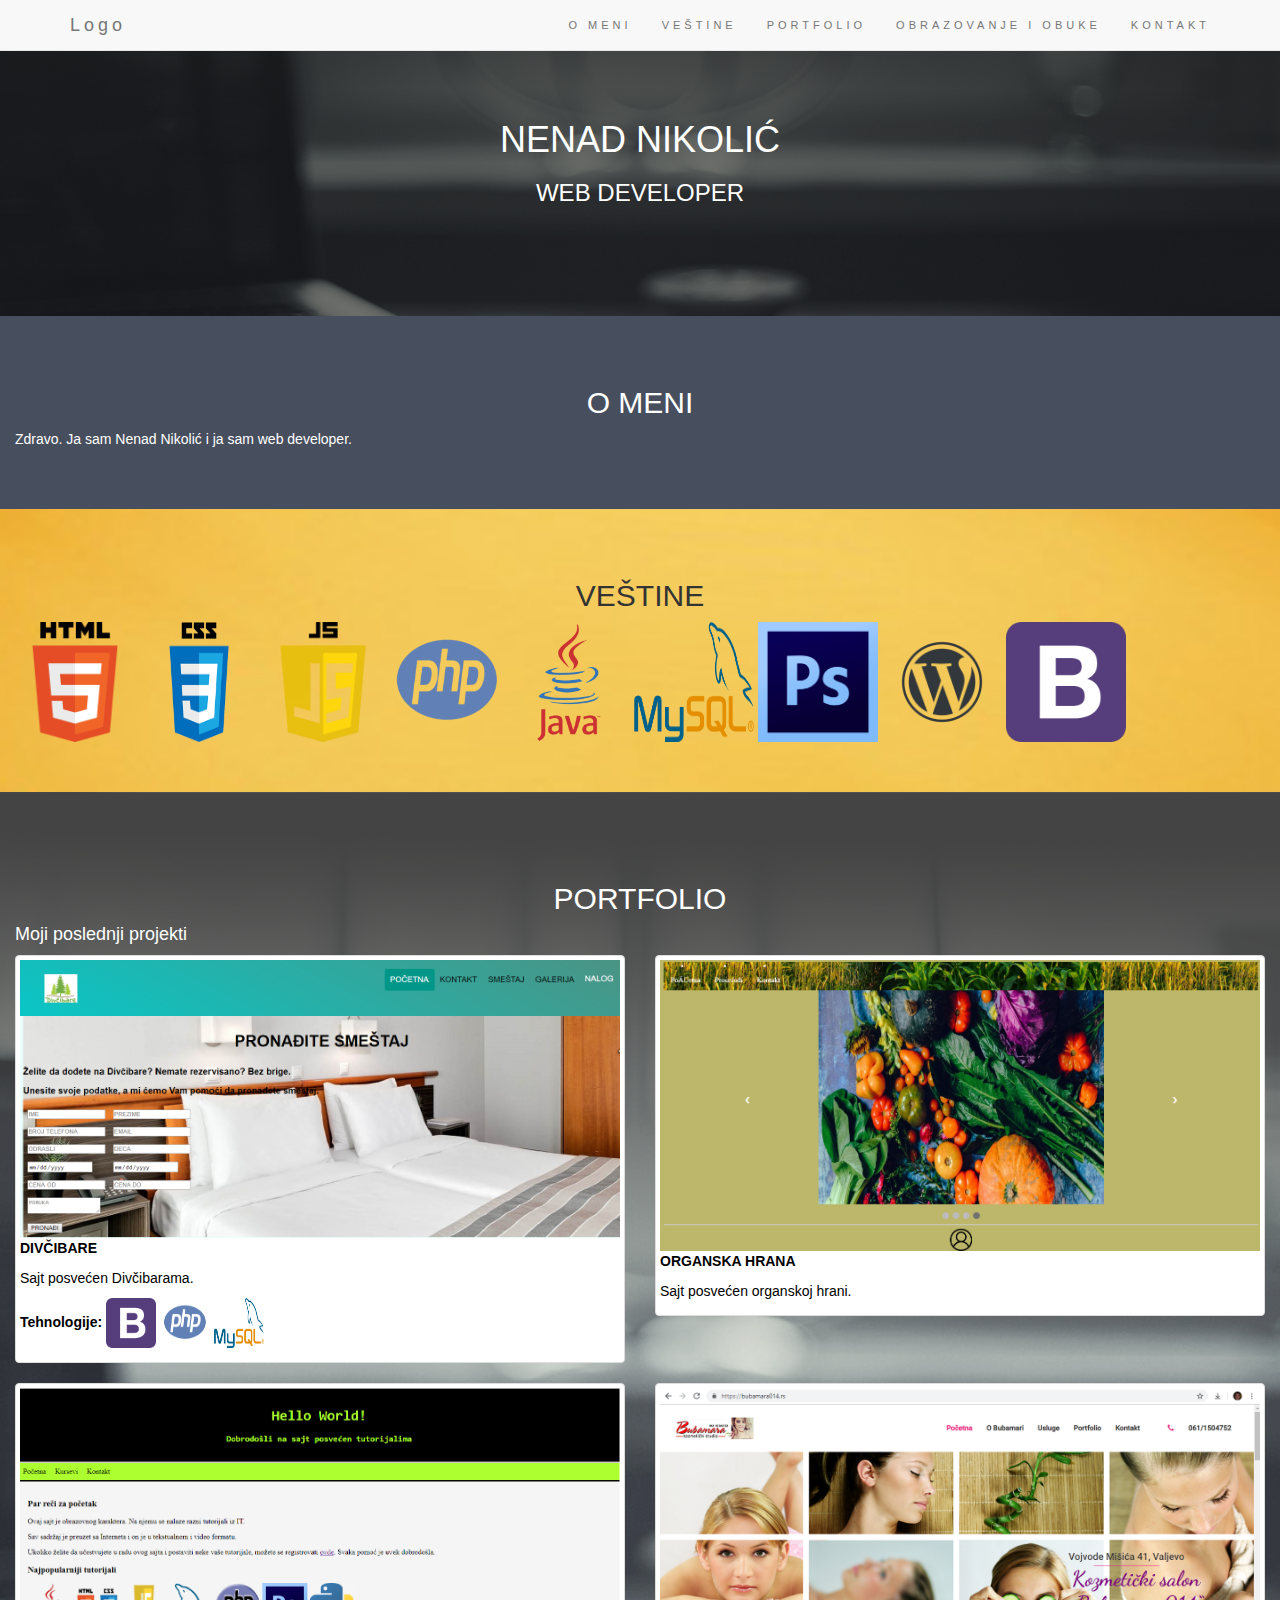
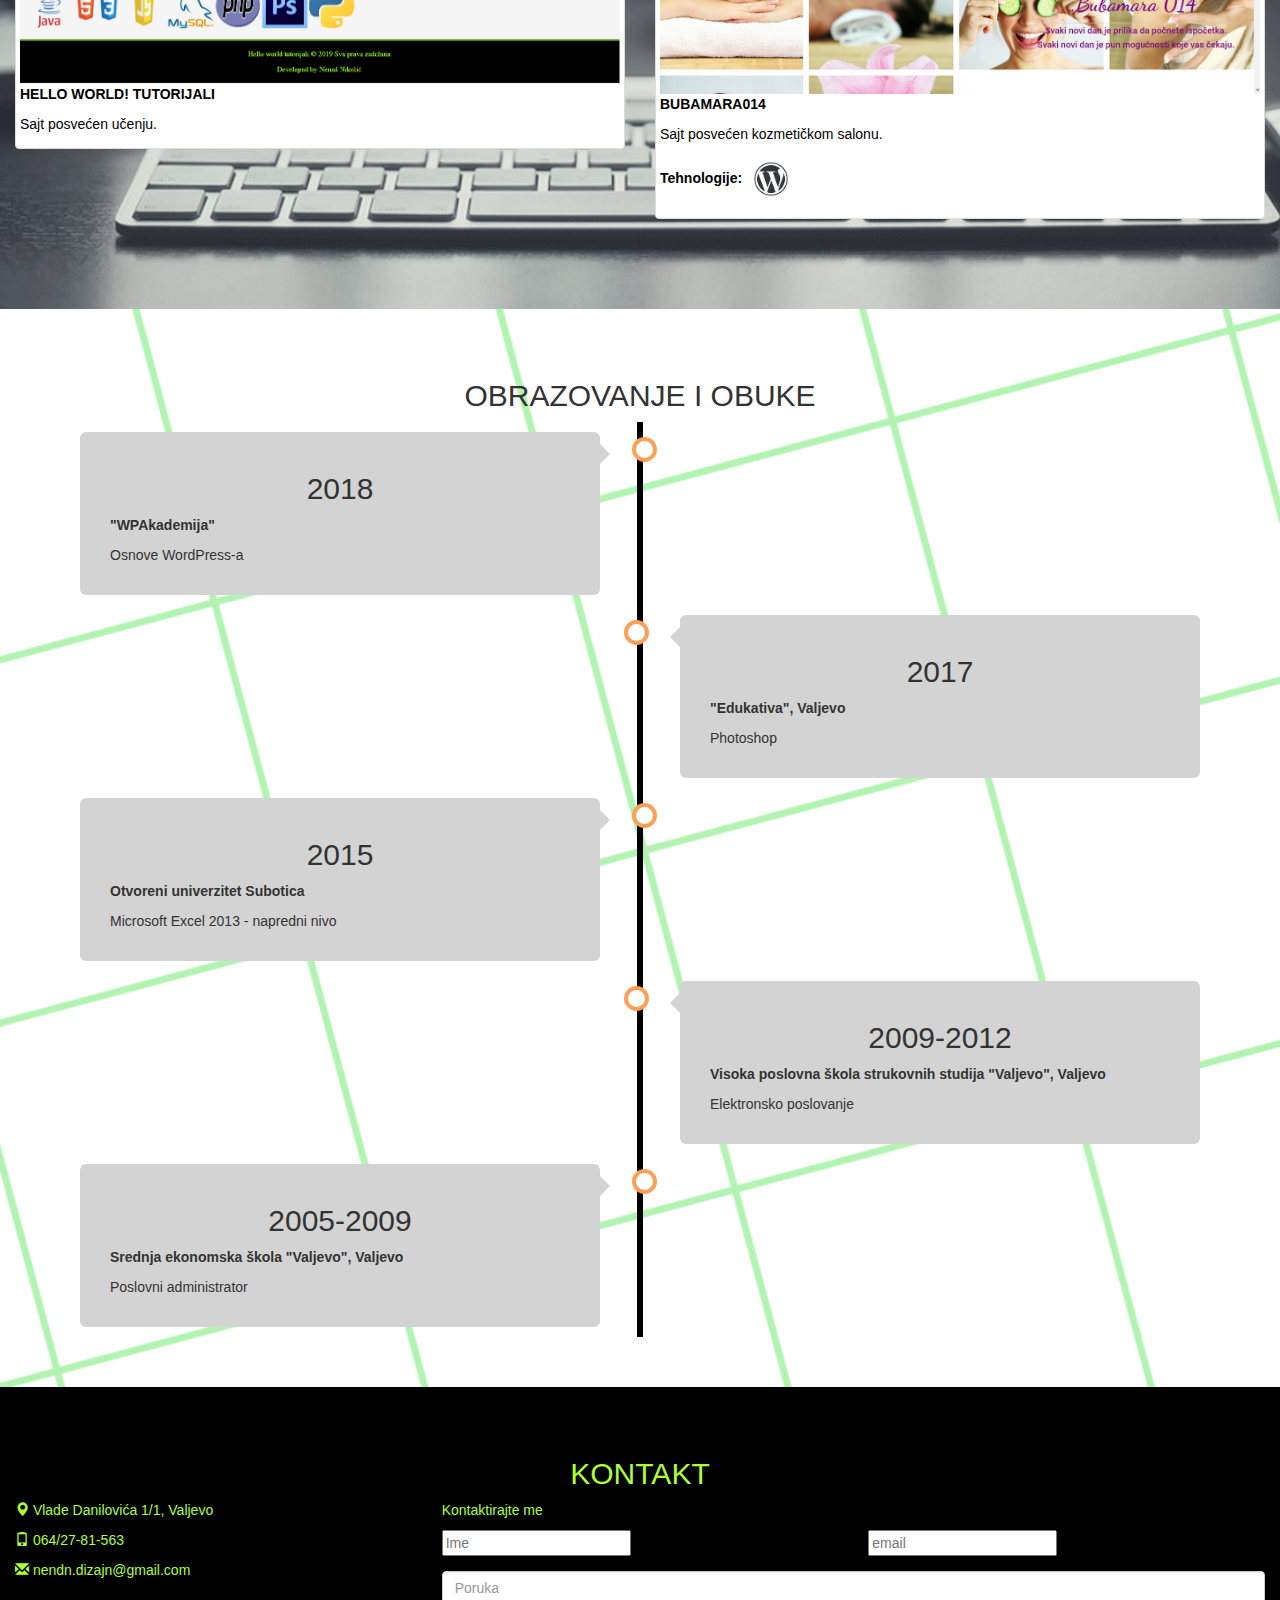
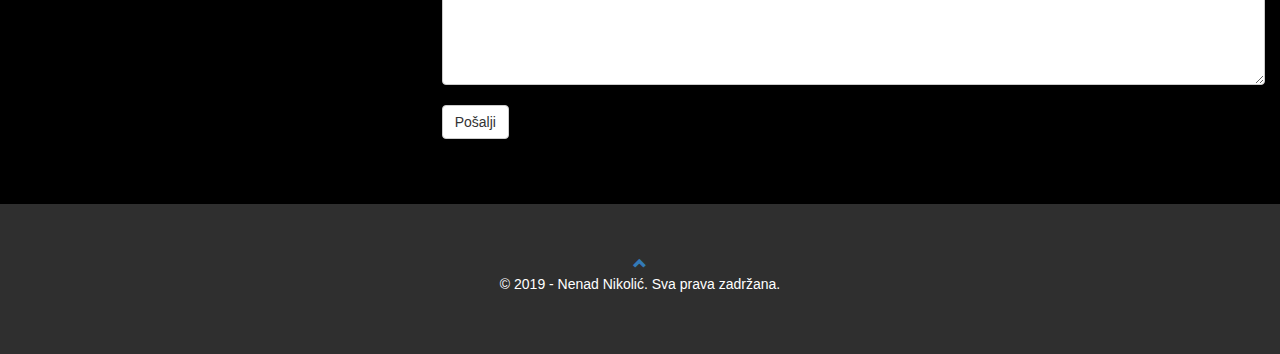
<file: index.html>
<!DOCTYPE html>
<html lang="en">
    <head>
        <title>NENAD NIKOLIĆ</title>
        <meta charset="utf-8">
        <meta name="viewport" content="width=device-width, initial-scale=1">
        <link rel="stylesheet" href="style.css">
        <link rel="stylesheet" href="https://maxcdn.bootstrapcdn.com/bootstrap/3.4.0/css/bootstrap.min.css">
        <link href="https://fonts.googleapis.com/css?family=Montserrat" rel="stylesheet" type="text/css">
        <link href="https://fonts.googleapis.com/css?family=Lato" rel="stylesheet" type="text/css">
        <script src="https://ajax.googleapis.com/ajax/libs/jquery/3.4.0/jquery.min.js"></script>
        <script src="https://maxcdn.bootstrapcdn.com/bootstrap/3.4.0/js/bootstrap.min.js"></script>
    </head>
    <body id="myPage" data-spy="scroll" data-target=".navbar" data-offset="60">
        <nav class="navbar navbar-default navbar-fixed-top">
            <div class="container">
                <div class="navbar-header">
                    <button type="button" class="navbar-toggle" data-toggle="collapse" data-target="#myNavbar">
                        <span class="icon-bar"></span>
                        <span class="icon-bar"></span>
                        <span class="icon-bar"></span>                        
                    </button>
                    <a class="navbar-brand" href="#myPage">Logo</a>
                </div>
                <div class="collapse navbar-collapse" id="myNavbar">
                    <ul class="nav navbar-nav navbar-right">
                        <li><a href="#about">O MENI</a></li>
                        <li><a href="#skills">VEŠTINE</a></li>
                        <li><a href="#portfolio">PORTFOLIO</a></li>
                        <li><a href="#education">OBRAZOVANJE I OBUKE</a></li>
                        <li><a href="#contact">KONTAKT</a></li>
                    </ul>
                </div>
            </div>
        </nav>

        <div id="header" class="container-fluid text-center">
            <h1>NENAD NIKOLIĆ</h1>
            <h3>WEB DEVELOPER</h3>
        </div>

        <!--Container (About deo) -->
        <div id="about" class="container-fluid">
            <h2>O MENI</h2>
            <p>Zdravo. Ja sam Nenad Nikolić i ja sam web developer.</p>
        </div>

        <!--Container (Skills deo) -->
        <div id="skills" class="container-fluid">
            <h2>VEŠTINE</h2>
            <div class="row">
                <div class="col-sm-12">
                    <img src="img/html.png" height="120px" width="120px">
                    <img src="img/css.png" height="120px" width="120px">
                    <img src="img/js.png" height="120px" width="120px">
                    <img src="img/php.png" height="120px" width="120px">
                    <img src="img/java.png" height="120px" width="120px">
                    <img src="img/mysql.png" height="120px" width="120px">
                    <img src="img/photoshop.png" height="120px" width="120px">
                    <img src="img/worpdress.png" height="120px" width="120px">
                    <img src="img/bootstrap.png" height="120px" width="120px">
                </div>
            </div>          
            
        </div>

        <!--Container (Portfolio deo) -->
        <div id="portfolio" class="container-fluid">
            <h2>PORTFOLIO</h2>
            <h4>Moji poslednji projekti</h4>
            <div class="row">
                <div class="col-sm-6">
                    <div class="thumbnail">
                        <img src="img/divcibare.png" width="100%">
                        <p><strong>DIVČIBARE</strong></p>
                        <p>Sajt posvećen Divčibarama.</p>
                        <p><b>Tehnologije: </b><img src="img/bootstrap.png" height="50px" width="50px">
                                                <img src="img/php.png" height="50px" width="50px">
                                                <img src="img/mysql.png" height="50px" width="50px"></p>
                    </div>
                </div>
                <div class="col-sm-6">
                    <div class="thumbnail">
                        <img src="img/organskahrana.png" width="100%">
                        <p><strong>ORGANSKA HRANA</strong></p>
                        <p>Sajt posvećen organskoj hrani.</p>
                    </div>
                </div>
            </div>
            <div class="row">
                <div class="col-sm-6">
                    <div class="thumbnail">
                        <img src="img/helloworldtutorijali.png" width="100%">
                        <p><strong>HELLO WORLD! TUTORIJALI</strong></p>
                        <p>Sajt posvećen učenju.</p>
                    </div>
                </div>
                <div class="col-sm-6">
                    <div class="thumbnail">
                        <img src="img/bubamara014.png" width="100%">
                        <p><strong>BUBAMARA014</strong></p>
                        <p>Sajt posvećen kozmetičkom salonu.</p>
                        <p><b>Tehnologije: </b><img src="img/worpdress.png" height="50px" width="50px"></p>
                    </div>
                </div>
            </div>
        </div>
       
        <!--Container (Education deo) -->
        <div id="education" class="container-fluid">
            <h2>OBRAZOVANJE I OBUKE</h2>
            <div class="timeline">
                <div class="container-tmln left">
                    <div class="content">
                        <h2>2018</h2>
                        <p><b>"WPAkademija"</b></p>
                        <p>Osnove WordPress-a</p>
                    </div>
                </div>
                <div class="container-tmln right">
                    <div class="content">
                        <h2>2017</h2>
                        <p><b>"Edukativa", Valjevo</b></p>
                        <p>Photoshop</p>
                    </div>
                </div>
                <div class="container-tmln left">
                    <div class="content">
                        <h2>2015</h2>
                        <p><b>Otvoreni univerzitet Subotica</b></p>
                        <p>Microsoft Excel 2013 - napredni nivo</p>
                    </div>
                </div>
                <div class="container-tmln right">
                    <div class="content">
                        <h2>2009-2012</h2>
                        <p><b>Visoka poslovna škola strukovnih studija "Valjevo", Valjevo</b></p>
                        <p>Elektronsko poslovanje</p>
                    </div>
                </div>
                <div class="container-tmln left">
                    <div class="content">
                        <h2>2005-2009</h2>
                        <p><b>Srednja ekonomska škola "Valjevo", Valjevo</b></p>
                        <p>Poslovni administrator</p>
                    </div>
                </div>
            </div>
        </div>
        
        <!--Container (Contact deo) -->
        <div id="contact" class="container-fluid">
            <h2>KONTAKT</h2>
            <div class="row">
                <div class="col-sm-4">
                    
                    <p><span class="glyphicon glyphicon-map-marker"></span> Vlade Danilovića 1/1, Valjevo</p>
                    <p><span class="glyphicon glyphicon-phone"></span> 064/27-81-563</p>
                    <p><span class="glyphicon glyphicon-envelope"></span> nendn.dizajn@gmail.com</p>
                </div>
                <div class="col-sm-8">
                    
                    <p>Kontaktirajte me</p>
                    <form action="kontaktForma.php" method="POST">
                        <div class="row">
                            <div class="col-sm-6 form-group">
                                <input type="text" name="name" placeholder="Ime">
                            </div>
                        
                        
                            <div class="col-sm-6 form-group">
                                <input type="email" name="email" placeholder="email">
                            </div>
                        </div>
                            <textarea class="form-control" name="message" placeholder="Poruka" rows="5"></textarea><br>
                        
                       
                        <div class="row">
                            <div class="col-sm-12 form-group">
                                <input class="btn btn-default" type="submit" name="submit" value="Pošalji">
                            </div>
                        </div>
                    </form>
                        <!--<div class="col-sm-6 form-group">
                            <input class="form-control" id="name" name="name" placeholder="Ime" type="text" required>
                        </div>
                        <div class="col-sm-6 form-group">
                            <input class="form-control" id="email" name="email" placeholder="email" type="email" required>
                        </div>
                    </div>
                    <textarea class="form-control" id="comments" name="comments" placeholder="Komentar" rows="5"></textarea><br>
                    <div class="row">
                        <div class="col-sm-12 form-group">
                            <button class="btn btn-default pull-right" type="submit">Pošalji</button>
                        </div> -->
                    <!--</div>-->
                </div>
            </div>
        </div>
        <footer class="container-fluid footer text-center">
            <a href="#myPage" title="To Top">
                <span class="glyphicon glyphicon-chevron-up"></span>
            </a>
            <p>&copy; 2019 - Nenad Nikolić. Sva prava zadržana.</p>
        </footer>
    </body>
</html>
</file>
<file: style.css>
body {
    font-family: Arial, Helvetica, sans-serif;
}

h2 {
    font-size: 24;
    text-transform: uppercase;
    text-align: center;
}

h4 {
    font-size: 19;
}

.navbar {
    border: 0;
    border-radius: 0;
    margin-bottom: 0;
    font-size: 11px;
    letter-spacing: 4px;
    background-color: #2d2d30;
}

.navbar-nav li a:hover {
    color: #d5d5d5;
}

.navbar-nav li.active a{
    color: #fff;
    background-color: #29292c;
}

#header {
    background-image: linear-gradient(rgba(0, 0, 0, 0.5), rgba(0, 0, 0, 0.5)), url("img/header.png");
    padding-top: 100px;
    padding-bottom: 100px;
    /*width: 100%;
    height: 100%;*/
    background-position: center;
    background-repeat: no-repeat;
    background-size: cover;
    position: relative;
    text-align: center;
    color: white;
}

#about {
    padding-top: 50px;
    padding-bottom: 50px;
    background-color: #474e5d;
    color: #ffffff;
}

#skills {
    padding-top: 50px;
    padding-bottom: 50px;
    background-image: url("img/gradient-orange.jpg");
    background-position: center;
    background-attachment: fixed;
    background-size: cover;
}

#education {
    background-image: url('img/linije.png');
    padding-top: 50px;
    padding-bottom: 50px;
    /*width: 100%;
    position: relative;
    margin: 0 auto;*/
    background-position: center;
    background-size: cover;
}

#portfolio {
    background-image: url("img/header.png");
    background-size: cover;
    background-position: center;
    padding-top: 70px;
    padding-bottom: 70px;
    color: #ffffff;
}

.thumbnail {
    color: black;
}

/*
EDUCATION AND SKILLS
*/

.timeline {
    position: relative;
    max-width: 1200px;
    margin: 0 auto;
}

.timeline::after {
    content: '';
    position: absolute;
    width: 6px;
    background-color: black;
    top: 0;
    bottom: 0;
    left: 50%;
    margin-left: -3px;
}

.container-tmln {
    padding: 10px 40px;
    position: relative;
    background-color: inherit;
    width: 50%;
}

.container-tmln::after {
    content: '';
    position: absolute;
    width: 25px;
    height: 25px;
    right: -17px;
    background-color: white;
    border: 4px solid #FF9F55;
    top: 15px;
    border-radius: 50%;
    z-index: 1;
}

.left {
    left: 0;
}

.right {
    left: 50%;
}

.left::before {
    content: " ";
    height: 0;
    position: absolute;
    top: 22px;
    width: 0;
    z-index: 1;
    right: 30px;
    border: medium solid lightgray;
    border-width: 10px 0 10px 10px;
    border-color: transparent transparent transparent lightgray;
}

.right::before {
    content: " ";
    height: 0;
    position: absolute;
    top: 22px;
    width: 0;
    z-index: 1;
    left: 30px;
    border: medium solid lightgray;
    border-width: 10px 10px 10px 0;
    border-color: transparent lightgray transparent transparent;
}

.right::after {
    left: -16px;
}

.content {
    padding: 20px 30px;
    background-color: lightgrey;
    position: relative;
    border-radius: 6px;
}

@media screen and (max-width: 600px) {
    .timeline::after {
        left: 31px;
    }

    .container-tmln {
        width: 100%;
        padding-left: 70px;
        padding-right: 25px;
    }

    .container-tmln::before {
        left: 60px;
        border: medium solid white;
        border-width: 10px 10px 10px 0;
        border-color: transparent white transparent transparent;
    }

    .left::after, .right::after {
        left: 15px;
    }

    .right {
        left: 0%;
    }
}

#contact {
    padding-top: 50px;
    padding-bottom: 50px;
    background-color: black;
    color: greenyellow;
}

.footer {
    background-color: #2f2f2f;
    color: #ffffff;
    padding-top: 50px;
    padding-bottom: 50px;
    width: 100%;
}
</file>
